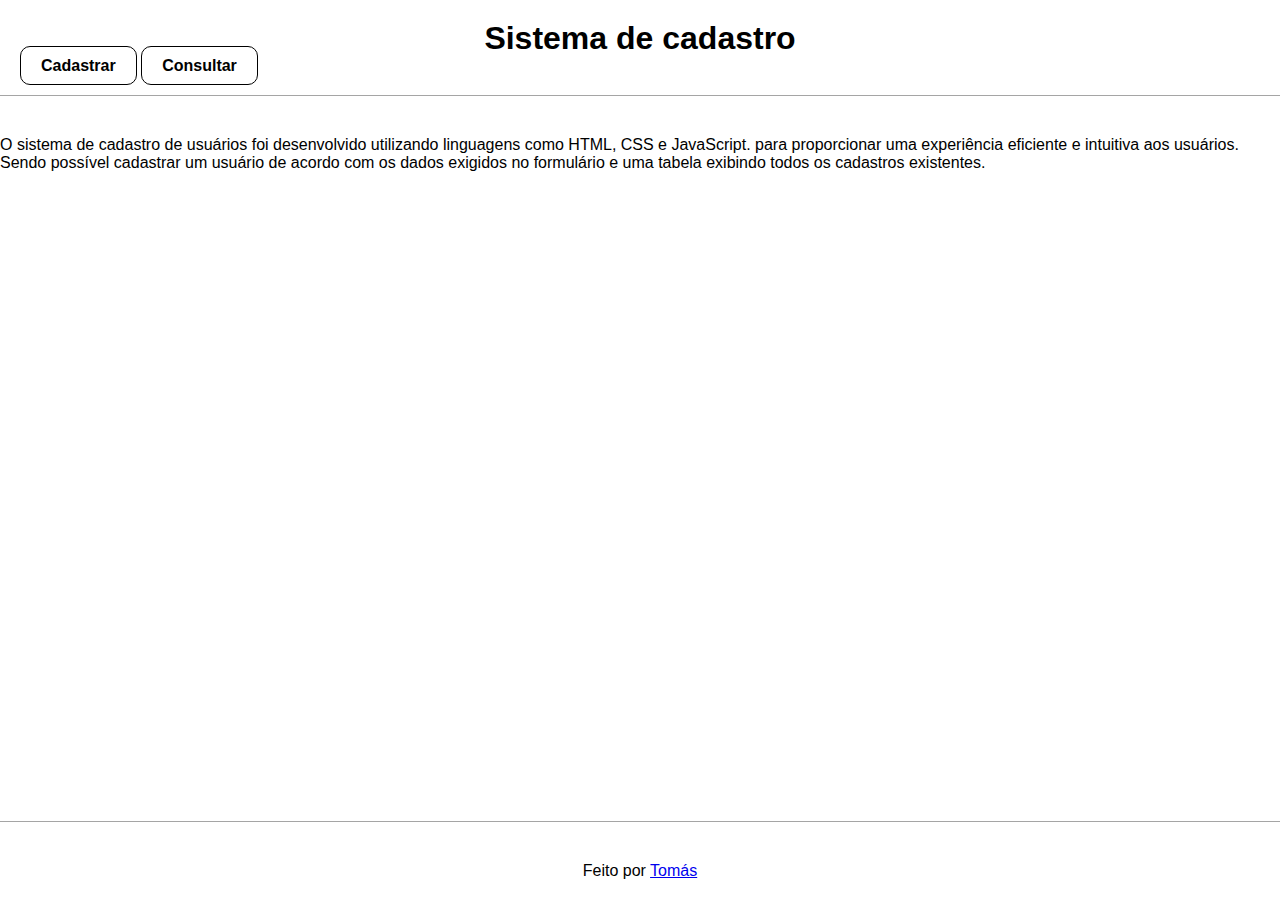
<file: index.html>
<!DOCTYPE html>
<html lang="pt-br">
<head>
  <meta charset="UTF-8">
  <meta name="viewport" content="width=device-width, initial-scale=1.0">
  <title>Sistema de cadastro</title>
  <link rel="stylesheet" href="style/main.css">
  <link rel="stylesheet" href="style/inicio.css">
</head>
<body>
  <header>
    <h1>Sistema de cadastro</h1>
    <nav>
      <a href="./cadastro.html" class="btn link">Cadastrar</a>
      <a href="./consulta.html" class="btn link">Consultar</a>
    </nav>
  </header>
  <main>
    <p>O sistema de cadastro de usuários foi desenvolvido utilizando linguagens como HTML, CSS e JavaScript. para proporcionar uma experiência eficiente e intuitiva aos usuários. Sendo possível cadastrar um usuário de acordo com os dados exigidos no formulário e uma tabela exibindo todos os cadastros existentes.</p>
  </main>
  <footer>
    <p>Feito por <a href="#">Tomás</a></p>
  </footer>
</body>
</html>
</file>
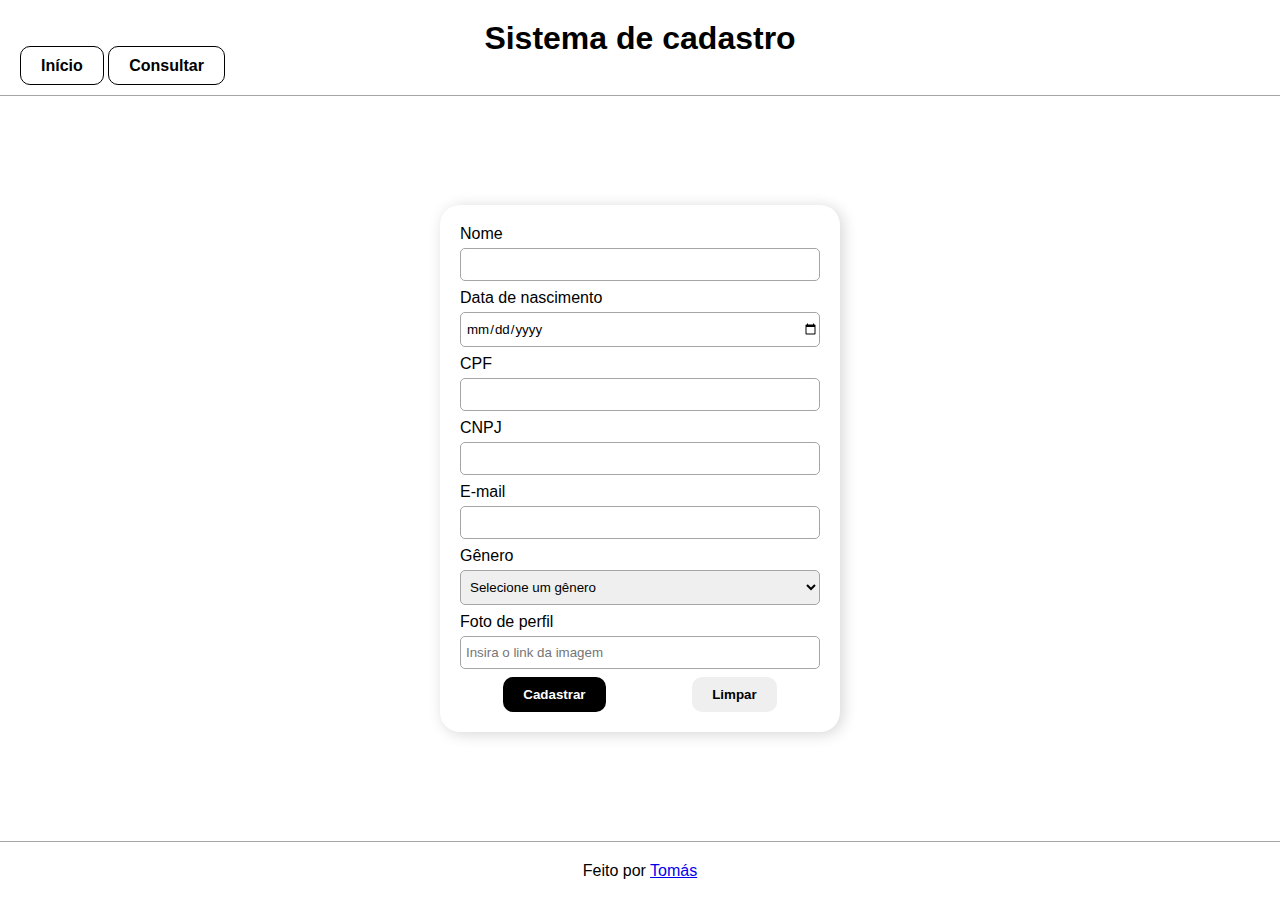
<file: cadastro.html>
<!DOCTYPE html>
<html lang="pt-br">
<head>
  <meta charset="UTF-8">
  <meta name="viewport" content="width=device-width, initial-scale=1.0">
  <title>Sistema de cadastro</title>
  <link rel="stylesheet" href="style/main.css">
  <link rel="stylesheet" href="style/cadastro.css">
</head>
<body>
  <header>
    <h1>Sistema de cadastro</h1>
    <nav>
      <a href="./index.html" class="btn link">Início</a>
      <a href="./consulta.html" class="btn link">Consultar</a>
    </nav>
  </header>
  <main>
    <form onsubmit="event.preventDefault()">
        <input type="hidden" name="index" id="index" value="">
        <div class="input-container">
          <label for="name">Nome</label>
          <input type="text" id="name" min="3" max="150" required>
        </div>
        <div class="input-container">
          <label for="birthdate">Data de nascimento</label>
          <input type="date" name="birthdate" id="birthdate" required>
        </div>
        <div class="input-container">
          <label for="cpf">CPF</label>
          <input type="text" name="cpf" id="cpf" required min="11" max="11">
        </div>
        <div class="input-container">
          <label for="cnpj">CNPJ</label>
          <input type="text" name="cnpj" id="cnpj">
        </div>
        <div class="input-container">
          <label for="email">E-mail</label>
          <input type="email" name="email" id="email" required>
        </div>
        <div class="input-container">
          <label for="gender">Gênero</label>
          <select name="gender" id="gender" required>
            <option value="none" selected>Selecione um gênero</option>
            <option value="male">Masculino</option>
            <option value="female">Feminino</option>
            <option value="other">Outro</option>
          </select>
        </div>
        <div class="input-container">
          <label for="profile">Foto de perfil</label>
          <input type="text" name="profile" id="profile" placeholder="Insira o link da imagem">
        </div>
        <div class="actions">
          <button class="btn primary" style="max-width: 200px;" onclick="save()">Cadastrar</button>
          <button type="reset" class="btn secondary" style="max-width: 200px;">Limpar</button>
        </div>
    </form>
  </main>
  <footer>
    <p>Feito por <a href="#">Tomás</a></p>
  </footer>
  <script src="./js/main.js"></script>
  <script src="./js/cadastro.js"></script>
</body>
</html>
</file>
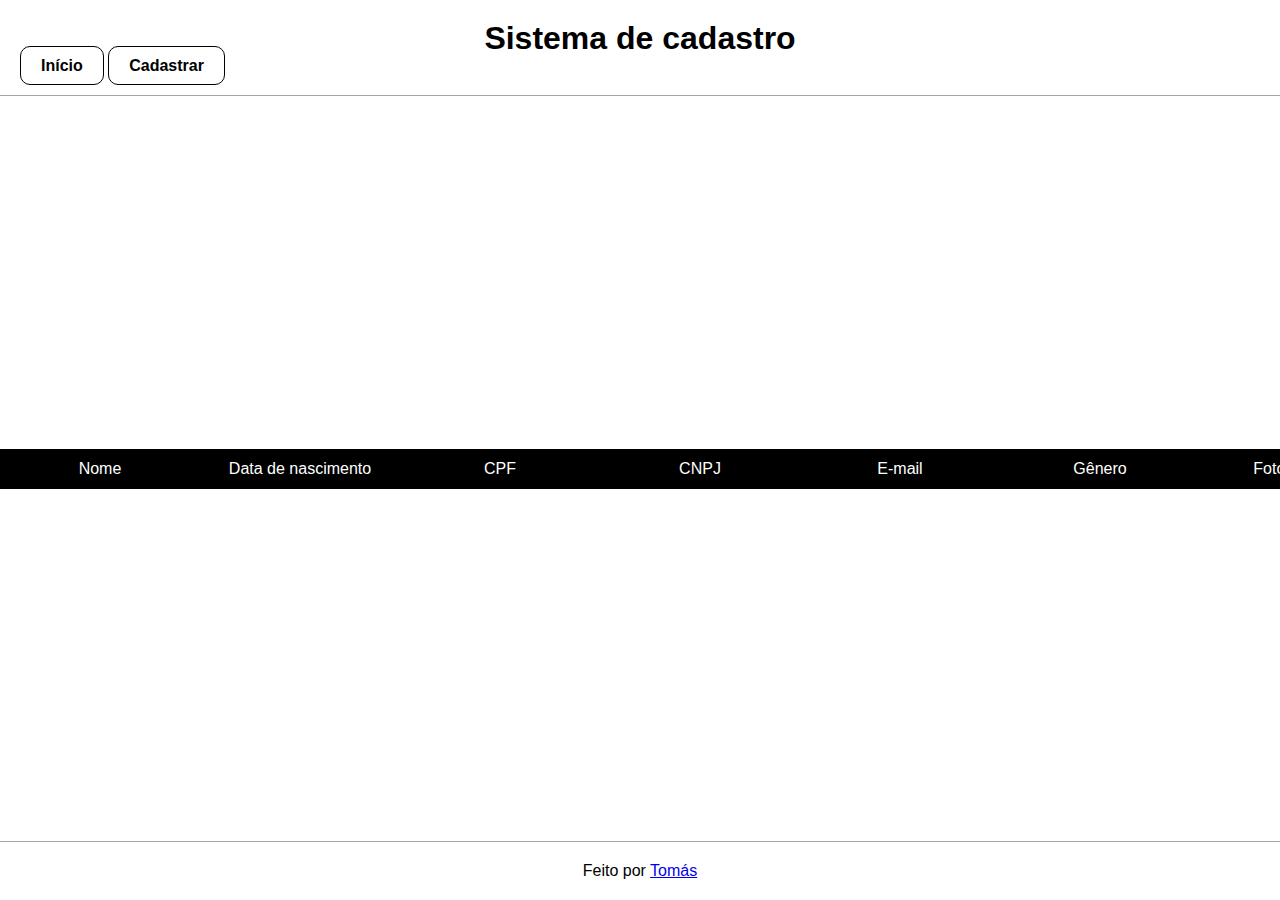
<file: consulta.html>
<!DOCTYPE html>
<html lang="pt-br">
<head>
  <meta charset="UTF-8">
  <meta name="viewport" content="width=device-width, initial-scale=1.0">
  <title>Sistema de cadastro</title>
  <link rel="stylesheet" href="style/main.css">
  <link rel="stylesheet" href="style/consulta.css">
</head>
<body>
  <header>
    <h1>Sistema de cadastro</h1>
    <nav>
      <a href="./index.html" class="btn link">Início</a>
      <a href="./cadastro.html" class="btn link">Cadastrar</a>
    </nav>
  </header>
  <main>
    <div class="table">
      <p class="head">Nome</p>
      <p class="head">Data de nascimento</p>
      <p class="head">CPF</p>
      <p class="head">CNPJ</p>
      <p class="head">E-mail</p>
      <p class="head">Gênero</p>
      <p class="head">Foto de perfil</p>
      <p class="head"></p>
      <p class="head"></p>
    </div>
  </main>
  <footer>
    <p>Feito por <a href="#">Tomás</a></p>
  </footer>
  <script src="./js/consulta.js"></script>
</body>
</html>
</file>
<file: style/main.css>
* {
  margin: 0;
  padding: 0;
  box-sizing: border-box;
  font-family: Arial, Helvetica, sans-serif;
}

body {
  width: 100vw;
  height: 100vh;
  display: flex;
  flex-direction: column;
  justify-content: space-between;
  gap: 20px;
}

header {
  text-align: center;
  padding: 20px;
  border-bottom: 1px solid rgb(165, 165, 165);
}

nav {
  text-align: left;
}

.btn {
  border-radius: 10px;
  border: none;
  padding: 10px 20px;
  cursor: pointer;
  font-weight: bolder;
  transition: all 150ms linear;
}

.link {
  text-decoration: none;
  color: black;
  background-color: white;
  border: 1px solid black;
}

.link:hover {
  background-color: black;
  color: white;
}

.primary {
  background-color: black;
  color: white;
}

.primary:hover {
  background-color: rgb(66, 66, 66);
}

.destructive {
  background-color: #e62031;
  color: white;
}

.destructive:hover {
  background-color: #e32d3d;
}

.secondary:hover {
  outline: 1px solid gray;
}

.gray {
  background-color: #c4c3c0;
}

footer {
  padding: 20px;
  text-align: center;
  border-top: 1px solid rgb(165, 165, 165);
}
</file>
<file: style/inicio.css>
main {
  width: 100%;
  height: 100%;
}

p {
  margin-top: 20px;
}
</file>
<file: style/cadastro.css>
main {
  width: 100%;
  display: flex;
  justify-content: center;
}

form {
  width: 100%;
  max-width: 400px;
  box-shadow: 3px 2px 15px 0px rgba(0, 0, 0, 0.164);
  padding: 20px;
  border-radius: 20px;
  display: flex;
  flex-direction: column;
  gap: 8px;
}

.input-container {
  display: flex;
  flex-direction: column;
  gap: 5px;
}

input:not([type='file']), select {
  padding: 8px 0px 8px 5px;
  border-radius: 5px;
  border: 1px solid rgb(165, 165, 165);
}

input[type='file'] {
  padding: 8px 0px 8px 0px
}

.actions {
  display: flex;
  align-items: center;
  justify-content: space-around;
}
</file>
<file: style/consulta.css>
main {
  width: 100vw;
}

.table {
  display: grid;
  grid-template-columns: repeat(9, 200px);
  grid-auto-rows: 40px;
  gap: 0px;
  overflow: scroll;
  place-items: center;
}

.table > p {
  display: flex;
  justify-content: center;
  align-items: center;
  width: 100%;
  height: 40px;
  outline: 1px solid black;
}

.table > div {
  display: flex;
  justify-content: center;
  align-items: center;
  width: 100%;
  height: 40px;
  outline: 1px solid black; 
}

.head {
  background-color: black;
  color: white;
}

img {
  width: 50px;
  border-radius: 50%;
}
</file>
